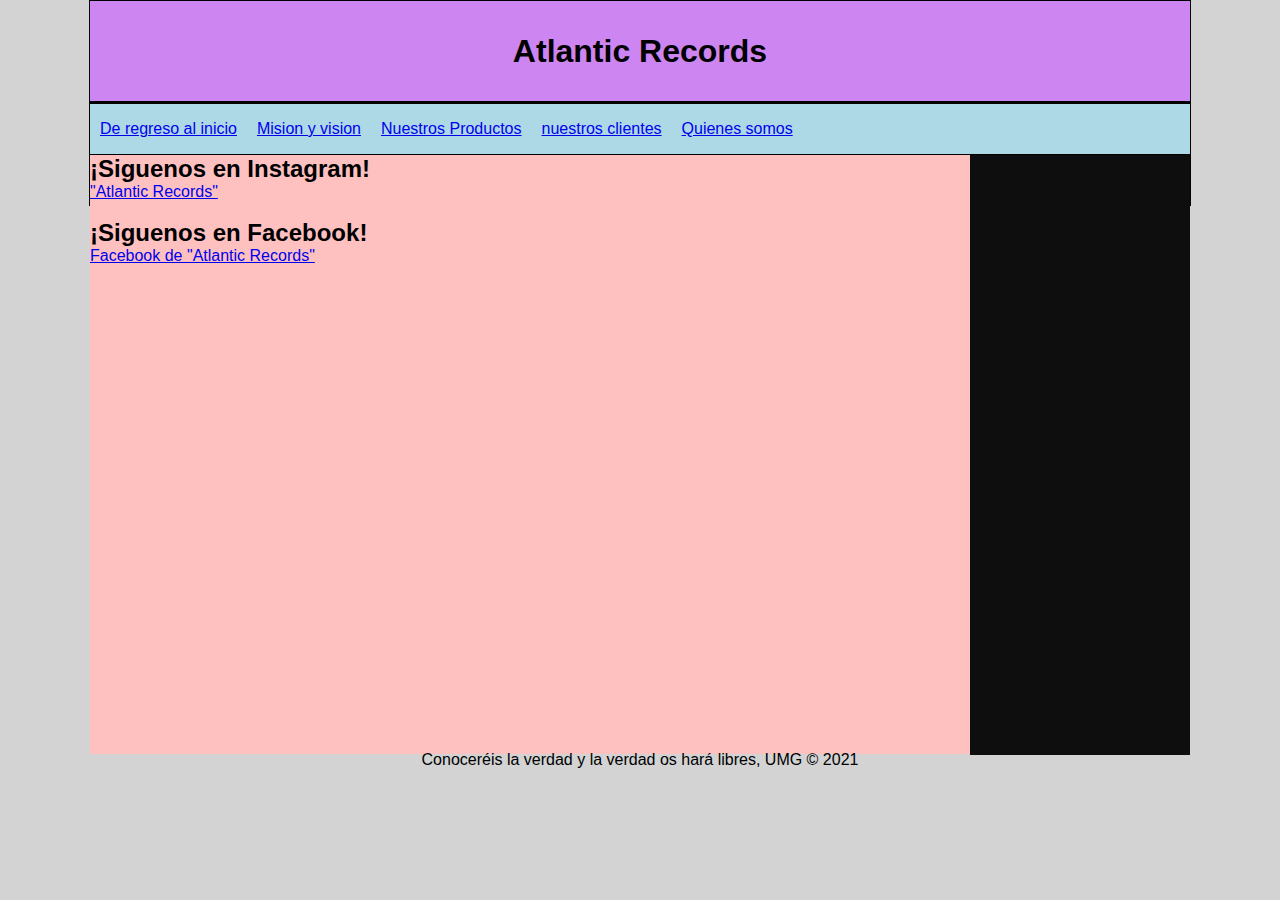
<file: contactos.html>
<!DOCTYPE html>
<html lang="en">
<head>
    <meta charset="UTF-8">
    <meta http-equiv="X-UA-Compatible" content="IE=edge">
    <meta name="viewport" content="width=device-width, initial-scale=1.0">
    <title>Atlantic Records</title>
    <link rel="stylesheet" href = "estilos.css"/>
</head>
<body>
    <body>
 
        <h1></h1>
        <div id="container">
    
    <header> 
        <h1>Atlantic Records </h1>
    </header>
    
    <nav> 
        <div class="clearfix"></div>
    <ul> 
        <li>
    <a href= "index.html">De regreso al inicio</a>
        </li>
        <li>
            <a href ="misvis.html">Mision y vision</a>
        </li>
        <li>
            <a href = "productos.html">Nuestros Productos </a>
        </li> 
        <li>
            <a href = "clientes.html">nuestros clientes</a>
        </li> 
        <li>
            <a href = "quienes.html">Quienes somos </a>
        </li> 
    </ul>
    </nav>
    <section id= "content">
        <article class = "article">
    <h2>¡Siguenos en Instagram!</h2>
   <a href= "https://www.instagram.com/nestorzj_/">"Atlantic Records"</a>
        </article>
        <br>
        <article>
                        <h2>¡Siguenos en Facebook!</h2>
            <a href="https://www.facebook.com/nestor.rojas.752861/">Facebook de "Atlantic Records"</a>
                </article>
                
    <br>
        
    </section>
    <rot90>
    <aside>
        <h2></h2>
       <div class="center">
    
    </div>
    </aside>
    </rot90>
    <footer>
        Conoceréis la verdad y la verdad os hará libres, UMG &copy; 2021</footer>
        </div>
</body>
</html>
</file>
<file: estilos.css>
*{
    margin: 0px;
    padding: 0px;
}
body {
background: lightgray; 
font-family: Arial, Helvetica, sans-serif;
     }   

     #container {
 /*width:70%*/
 width:1100px; 
margin: 0px auto;
border: 1px solid black; 
     }

     .article{

     }
     header {
         background: #cd85f1;
         height:100px ;
         width: 100%;
         margin: 0px;
         text-align: center;
         line-height: 100px;
         border-bottom: 3px solid black;
     }
nav { 
    background:lightblue;
    height:50px;
    line-height: 30px;
    border-bottom: 1px solid black;
}
     nav ul li {

        float:left;
        list-style: none;
        margin: 10px;



     }

     .clearfix {
         clear:both; 
     }


     #content {
         float:left;
width: 80%;
background: rgb(255, 192, 192);
min-height: 599px;
     }

     aside{
         float:left;
         vertical-align:"middle";
         width:20%;
background: rgb(14, 14, 14);
min-height: 600px;

     }

     footer{
     float: below;
         background: black;
         color: black;
         text-align: center;
         height: 50px;
         line-height: 10px;
     }
     .rot90 {
        -webkit-transform:rotate(90deg);
        -moz-transform: rotate(90deg);
        -ms-transform: rotate(90deg);
        -o-transform: rotate(90deg);
        transform: rotate(90deg);
       }
</file>
